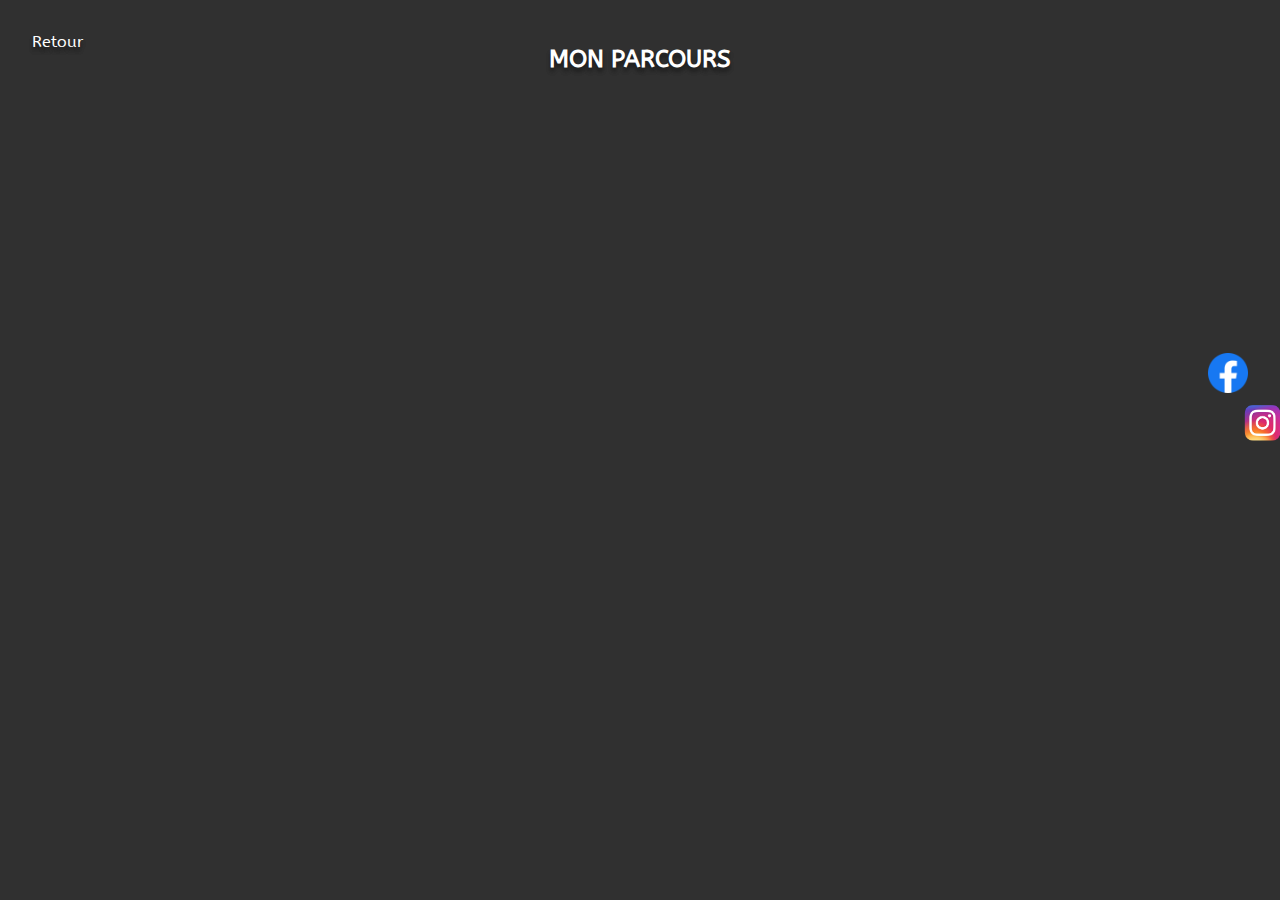
<file: html/parcours.html>
<!DOCTYPE html>
<html>

<head>
    <meta charset="utf-8">
    <link rel="stylesheet" type="text/css" href="../style/stylepage/parcours.css">
    <link rel="stylesheet" type="text/css" href="../style/police.css">
    <link rel="stylesheet" type="text/css" href="../style/style.css">
    <link rel="stylesheet" type="text/css" href="../style/animations.css">
	<link rel="stylesheet" href="./stylemedias.css">
	  <link href="https://fonts.googleapis.com/css2?family=Abril+Fatface&display=swap" rel="stylesheet">
    <title>Parcours: Lhotellier Audrina</title>
</head>

<body>
    <div id="monparcours">
        <a id="retour" href="../html/categories.html">Retour</a>
        <h2>MON PARCOURS</h2>
        <div class="containeurrow">
            <div id="flecheetparcours">
                <div id="fleche">
                    <div id="baton"></div>
                    <div id="bout"></div>
                </div>
                <div id="parcours">
                    <p>BAC SCIENTIFIQUE --- 2020</p>
                    <p>BUT MMI --- 2021-2024</p>
                </div>
            </div>

            <div id="presentation">
                <p>PRESENTATION</p>
                <p id="textepresentation"> Après avoir effectué un bac s je me suis orienté vers le BUT MMI car je me suis dit qu'il pourrait m'aider à m'apporter les compétences nécessaires pour réaliser mon projet professionnel. En effet, j'aimerais devenir graphisme mais le domaine du front-end développement m'intéresse également. Or, le BUT MMI combine les deux compétences. </p>
            </div>
        </div>
    </div>
<ul class="medias">
        <li class="bulle"> <a href="https://www.facebook.com/profile.php?id=100006299478303"> <img src="./Animation logo portfolio/assets/facebook.png" img alt= "facebook" class="logo-medias" ></a></li>
		 <li class="bulle"> <a href="https://www.instagram.com/audrina.l/"> <img src="./Animation logo portfolio/assets/instagram.png" img alt= "instagram" class="logo-medias" ></a></li>
       <li class="bulle"> <a href="https://fr.linkedin.com/"> <img src="./Animation logo portfolio/assets/LinkedIn.png" img alt= "linkedin" class="logo-medias" ></a></li>
	   <li class="bulle"> <a href="https://www.behance.net/"> <img src="./Animation logo portfolio/assets/Behance.png" img alt= "behance" class="logo-medias" ></a></li>
    </ul>
<script src="https://cdnjs.cloudflare.com/ajax/libs/gsap/3.5.1/gsap.min.js"></script>
    <script src="app.js"></script>
</body>

</html>
</file>
<file: style/stylepage/parcours.css>
@media only screen and (max-width: 767px) {
    h2 {
        animation: apparition 1s ease 0s 1 normal forwards;
    }
    
    #monparcours {
        display: flex;
        flex-direction: column;
        margin-top: 5vh;
		align-items: center;
    }
    
	#retour{
		display: none;
	}
    .containeurrow {
        display: flex;
        flex-direction: column;
        justify-content: space-evenly;
        gap: 50px;
        margin-top: 50px;
        animation: apparition 1s ease 1s 1 normal forwards;
        opacity: 0;
    }
    
    #flecheetparcours {
        display: flex;
        flex-direction: row;
        justify-content: center;
    }
    
    #fleche {
        display: flex;
        flex-direction: column;
        align-items: center;
    }
    
    #baton {
        width: 5px;
        height: 700px;
        background-color: white;
    }
    
    #bout {
        width: 0px;
        height: 0px;
        border-right: 15px solid transparent;
        border-left: 15px solid transparent;
        border-top: 20px solid white;
    }
    
    #parcours {
        height: 700px;
        display: flex;
        flex-direction: column;
        justify-content: space-around;
        font-size: 20px;
        font-family: "roboto", arial, sans-serif;
    }
    
    #presentation {
        width: 300px;
        height: 600px;
        background: rgba(0, 0, 0, 0.25);
        font-size: 25px;
        font-family: "roboto", arial, sans-serif;
        display: flex;
        align-items: center;
        flex-direction: column;
        text-align: justify;
border-radius: 30px;
    }
    
    #presentation > p {
        margin-top: 20px;
	
		
    }
    
    #textepresentation {
        
        font-size: 20px;
        width: 650px;
		 width: 200px;
         height: 700px;
    }
}

@media screen and (min-width: 768px) and (max-width: 1023px) and (orientation: landscape){
    h2 {
        animation: apparition 1s ease 0s 1 normal forwards;
    }
    
    #monparcours {
        align-items: center;
        display: flex;
        flex-direction: column;
        margin-top: 5vh;
    }
    
    .containeurrow {
        display: flex;
        flex-direction: row;
        justify-content: space-evenly;
        gap: 50px;
        margin-top: 10vh;
        animation: apparition 1s ease 1s 1 normal forwards;
        opacity: 0;
    }
    
    #flecheetparcours {
        display: flex;
        flex-direction: row;
        justify-content: center;
    }
    
    #fleche {
        display: flex;
        flex-direction: column;
        align-items: center;
    }
    
    #baton {
        width: 5px;
        height: 350px;
        background-color: white;
    }
    
    #bout {
        width: 0px;
        height: 0px;
        border-right: 15px solid transparent;
        border-left: 15px solid transparent;
        border-top: 20px solid white;
    }
    
    #parcours {
        height: 350px;
        display: flex;
        flex-direction: column;
        justify-content: space-around;
        font-size: 20px;
        font-family: "roboto", arial, sans-serif;
    }
    
    #presentation {
        width: 550px;
        height: 300px;
        background: rgba(0, 0, 0, 0.25);
        font-size: 20px;
        font-family: "roboto", arial, sans-serif;
        display: flex;
        align-items: center;
        flex-direction: column;
        text-align: justify;
		border-radius: 30px;
    }
    
    #presentation > p {
        margin-top: 20px;
    }
    
    #textepresentation {
        
        font-size: 20px;
        width: 500px;
    }
}

@media screen and (min-width: 768px) and (max-width: 1023px) and (orientation: portrait){
    h2 {
        animation: apparition 1s ease 0s 1 normal forwards;
    }
    
    #monparcours {
        display: flex;
        flex-direction: column;
        margin-top: 5vh;
    }
    
    .containeurrow {
        display: flex;
        flex-direction: row;
        justify-content: space-evenly;
        gap: 50px;
        margin-top: 15vh;
        animation: apparition 1s ease 1s 1 normal forwards;
        opacity: 0;
    }
    
    #flecheetparcours {
        display: flex;
        flex-direction: row;
        justify-content: center;
    }
    
    #fleche {
        display: flex;
        flex-direction: column;
        align-items: center;
    }
    
    #baton {
        width: 5px;
        height: 700px;
        background-color: white;
    }
    
    #bout {
        width: 0px;
        height: 0px;
        border-right: 15px solid transparent;
        border-left: 15px solid transparent;
        border-top: 20px solid white;
    }
    
    #parcours {
        height: 700px;
        display: flex;
        flex-direction: column;
        justify-content: space-around;
        font-size: 40px;
        font-family: "roboto", arial, sans-serif;
    }
    
    #presentation {
        width: 350px;
        height: 600px;
        background: rgba(0, 0, 0, 0.25);
        font-size: 40px;
        font-family: "roboto", arial, sans-serif;
        display: flex;
        align-items: center;
        flex-direction: column;
        text-align: justify;
		border-radius: 30px;
    }
    
    #presentation > p {
        margin-top: 25px;
    }
    
    #textepresentation {
        
        font-size: 30px;
        width: 325px;
    }
}

@media only screen 
and (min-width : 1024px) and (max-width: 1823px){
    h2 {
        animation: apparition 1s ease 0s 1 normal forwards;
    }
    
    #monparcours {
        align-items: center;
        display: flex;
        flex-direction: column;
        margin-top: 5vh;
    }
    
    .containeurrow {
        display: flex;
        flex-direction: row;
        justify-content: space-evenly;
        gap: 50px;
        margin-top: 20vh;
        animation: apparition 1s ease 1s 1 normal forwards;
        opacity: 0;
    }
    
    #flecheetparcours {
        display: flex;
        flex-direction: row;
        justify-content: center;
    }
    
    #fleche {
        display: flex;
        flex-direction: column;
        align-items: center;
    }
    
    #baton {
        width: 5px;
        height: 350px;
        background-color: white;
    }
    
    #bout {
        width: 0px;
        height: 0px;
        border-right: 15px solid transparent;
        border-left: 15px solid transparent;
        border-top: 20px solid white;
    }
    
    #parcours {
        height: 350px;
        display: flex;
        flex-direction: column;
        justify-content: space-around;
        font-size: 20px;
        font-family: "roboto", arial, sans-serif;
    }
    
    #presentation {
        width: 400px;
        height: 400px;
        background: rgba(0, 0, 0, 0.25);
        font-size: 20px;
        font-family: "roboto", arial, sans-serif;
        display: flex;
        align-items: center;
        flex-direction: column;
        text-align: justify;
		border-radius: 30px;
    }
    
    #presentation > p {
        margin-top: 20px;
    }
    
    #textepresentation {
        
        font-size: 20px;
        width: 300px;
    }
}

@media only screen 
and (min-width : 1824px){
    h2 {
        animation: apparition 1s ease 0s 1 normal forwards;
    }
    
    #monparcours {
        display: flex;
        flex-direction: column;
        margin-top: 5vh;
    }
    
    .containeurrow {
        display: flex;
        flex-direction: row;
        justify-content: space-evenly;
        gap: 50px;
        margin-top: 50px;
        animation: apparition 1s ease 1s 1 normal forwards;
        opacity: 0;
    }
    
    #flecheetparcours {
        display: flex;
        flex-direction: row;
        justify-content: center;
    }
    
    #fleche {
        display: flex;
        flex-direction: column;
        align-items: center;
    }
    
    #baton {
        width: 5px;
        height: 700px;
        background-color: white;
    }
    
    #bout {
        width: 0px;
        height: 0px;
        border-right: 15px solid transparent;
        border-left: 15px solid transparent;
        border-top: 20px solid white;
    }
    
    #parcours {
        height: 700px;
        display: flex;
        flex-direction: column;
        justify-content: space-around;
        font-size: 40px;
        font-family: "roboto", arial, sans-serif;
    }
    
    #presentation1 {
        width: 700px;
        height: 700px;
        background: rgba(0, 0, 0, 0.25);
        font-size: 40px;
        font-family: "roboto", arial, sans-serif;
        display: flex;
        align-items: center;
        flex-direction: column;
        text-align: justify;
		border-radius: 30px;
    }
    
    #presentation1 > p {
        margin-top: 50px;
    }
    
    #textepresentation {
        
        font-size: 40px;
        width: 650px;
    }
}
</file>
<file: style/police.css>
@font-face {
    font-family: "font";
    src: url(../font/ABeeZee-Regular.ttf);
}

@font-face {
    font-family: "roboto";
    src: url(../font/Roboto-Regular.ttf);
}
</file>
<file: style/style.css>
* {
    margin: 0px;
    padding: 0px;
    scroll-behavior: smooth;
}

a {
    text-decoration: none;
    color: white;
}


li, p, h1, h2, a, input {
    text-shadow: 0px 4px 4px rgba(0, 0, 0, 0.25), 0px 4px 4px rgba(0, 0, 0, 0.25);
}

@media screen and (max-width: 767px) {
    h1 {
        font-size: 66px;
    }
    
    h2 {
        text-align: center;
        font-size: 30px;
        
    }
 }

@media screen and (min-width: 768px) and (max-width: 1023px) {
    h1 {
        font-size: 96px;
    }
    
    h2 {
        text-align: center;
        font-size: 30px;
        
    }
 }

@media screen and (min-width: 768px) and (max-width: 1023px) and (orientation: landscape) {
    h1 {
        font-size: 5vw;
    }
    
    h2 {
        text-align: center;
        font-size: 40px;
        
    }
}

@media screen and (min-width: 768px) and (max-width: 1023px) and (orientation: portrait) {
    h1 {
        font-size: 96px;
    }
    
    h2 {
        text-align: center;
        font-size: 60px;
    }
}

@media only screen and (min-width : 1824px) {
    h1 {
        font-size: 96px;
    }
    
    h2 {
        text-align: center;
        font-size: 60px;
        
    }
}

body {
    background-color: #303030;
    font-family: "font", Arial, Helvetica, sans-serif;
    color: white;
    
}

#retour {
    position: absolute;
    top: 32px;
    left: 32px;
}
</file>
<file: style/animations.css>
@keyframes apparition {
    0% {
      opacity: 0;
      transform: scale(0.6);
    }
  
    100% {
      opacity: 1;
      transform: scale(1);
    }
  }

@keyframes hoverAnimation {
    0% {
        transform: scale(1);
    }

    100% {
        transform: scale(1,25);
    }
}
</file>
<file: html/stylemedias.css>
*, ::before, ::after {
    box-sizing: border-box;
    margin: 0;
    padding: 0;
}

h1 {
    text-transform: uppercase;
    font-size: 70px;
    color: #f1f1f1;
}
h1 span {
    position: relative;
}
.container-btns {
    position: relative;
    top: 50px;
}
.btn-first {
    border: 2px solid #f1f1f1;
    outline: none;
    background: transparent;
    font-size: 30px;
    padding: 20px;
    width: 300px;
    color: #f1f1f1;
    cursor: pointer;
}
.btn-first:nth-child(1){
    margin-right: 30px;
}
.btn-first:hover {
    transition: all 0.3s ease-in-out;
    background: #f1f1f1;
    color: #333;
}
.lignes {
    position: absolute;
    top: 6%;
    left: 5%;
}

.medias {
    list-style-type: none;
    position: absolute;
    right: 3.3%;
    top: 50%;
    transform: translateY(-50%);
    display: flex;
    justify-content: center;
    align-items: center;
    flex-direction: column;
}
.bulle {
    width: 30px;
    height: 30px;
    border-radius: 50%;
    display: flex;
    justify-content: center;
    align-items: center;
    margin: 10px 0;
    background: #11ffee00;
    cursor: pointer;
    position: relative;
}

.logo-medias {
    width: 40px;
    height: 40px;
}
</file>
